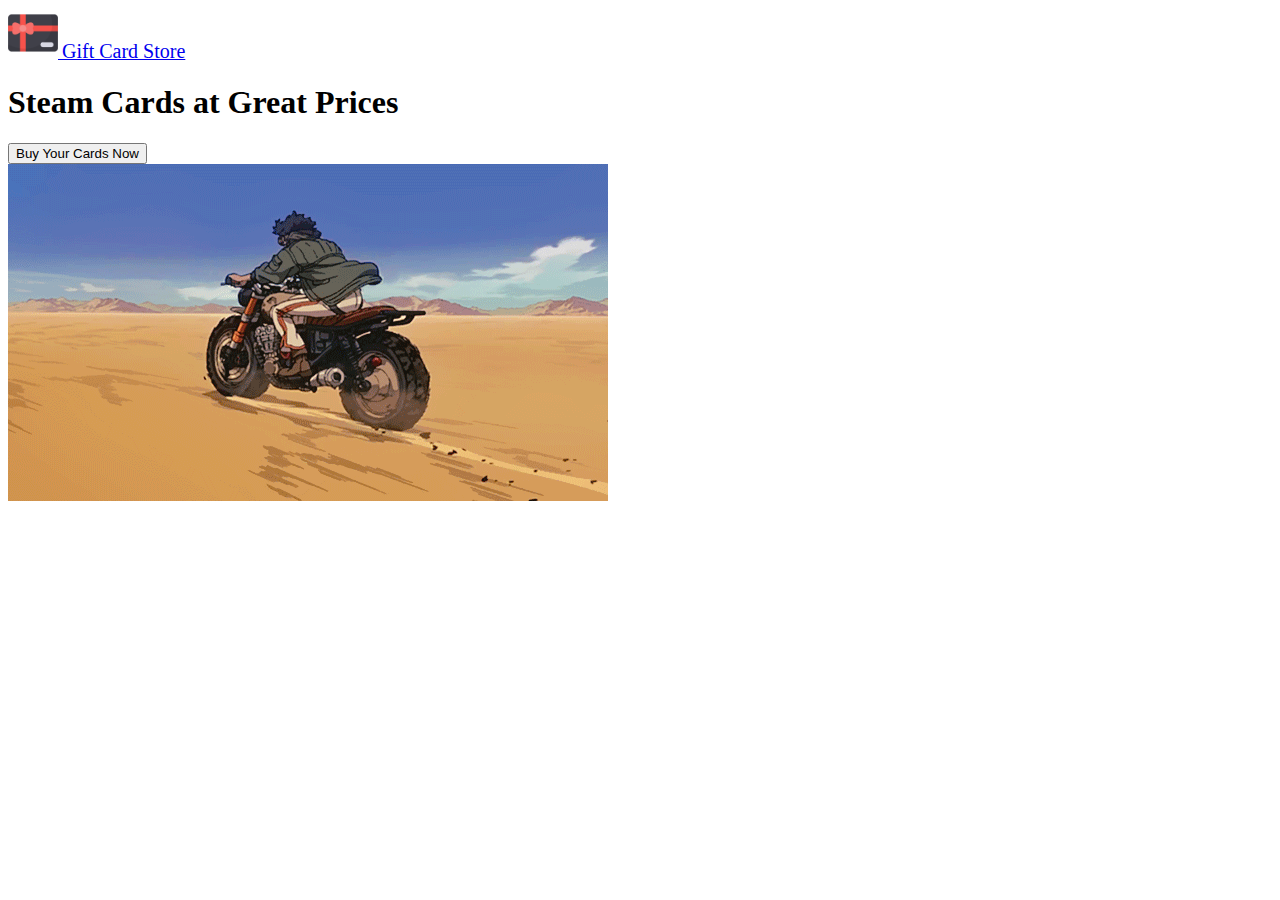
<file: index.html>
<!DOCTYPE html>
<html lang="en">
<head>
    <meta charset="UTF-8">
    <meta name="viewport" content="width=device-width, initial-scale=1.0">
    <link rel="stylesheet" href="https://cdn.jsdelivr.net/npm/bootstrap@4.1.3/dist/css/bootstrap.min.css" integrity="sha384-MCw98/SFnGE8fJT3GXwEOngsV7Zt27NXFoaoApmYm81iuXoPkFOJwJ8ERdknLPMO" crossorigin="anonymous">
    <link rel="stylesheet" href="style.css">
    <title>A&A</title>
</head>
<body>
    <nav class="navbar navbar-light bg-light">
        <a class="navbar-brand" href="index.html">
            <img src="gift-card.png" width="50" height="50" class="d-inline-block align-center" alt="">
            <span id="logo" class="text-secondary">Gift Card Store</span>
        </a>
    </nav>
    
    <div class="container mt-5">
        <div class="row text-center text-md-left">
            <div class="col-12 col-md-6 mb-4">
                <h1 class="mb-4">Steam Cards at Great Prices</h1>
                <button type="button" class="btn btn-secondary btn-lg" onclick="location.href='Cards.html'">Buy Your Cards Now</button>
            </div>
            <div class="col-12 col-md-6">
                <img src="16577158c89d885f6dfc53dcadad0220.gif" class="img-fluid rounded" alt="Steam Cards">
            </div>
        </div>
    </div>

    <script src="https://code.jquery.com/jquery-3.3.1.slim.min.js" integrity="sha384-q8i/X+965DzO0rT7abK41JStQIAqVgRVzpbzo5smXKp4YfRvH+8abtTE1Pi6jizo" crossorigin="anonymous"></script>
    <script src="https://cdn.jsdelivr.net/npm/popper.js@1.14.3/dist/umd/popper.min.js" integrity="sha384-ZMP7rVo3mIykV+2+9J3UJ46jBk0WLaUAdn689aCwoqbBJiSnjAK/l8WvCWPIPm49" crossorigin="anonymous"></script>
    <script src="https://cdn.jsdelivr.net/npm/bootstrap@4.1.3/dist/js/bootstrap.min.js" integrity="sha384-ChfqqxuZUCnJSK3+MXmPNIyE6ZbWh2IMqE241rYiqJxyMiZ6OW/JmZQ5stwEULTy" crossorigin="anonymous"></script>
</body>
</html>
</file>
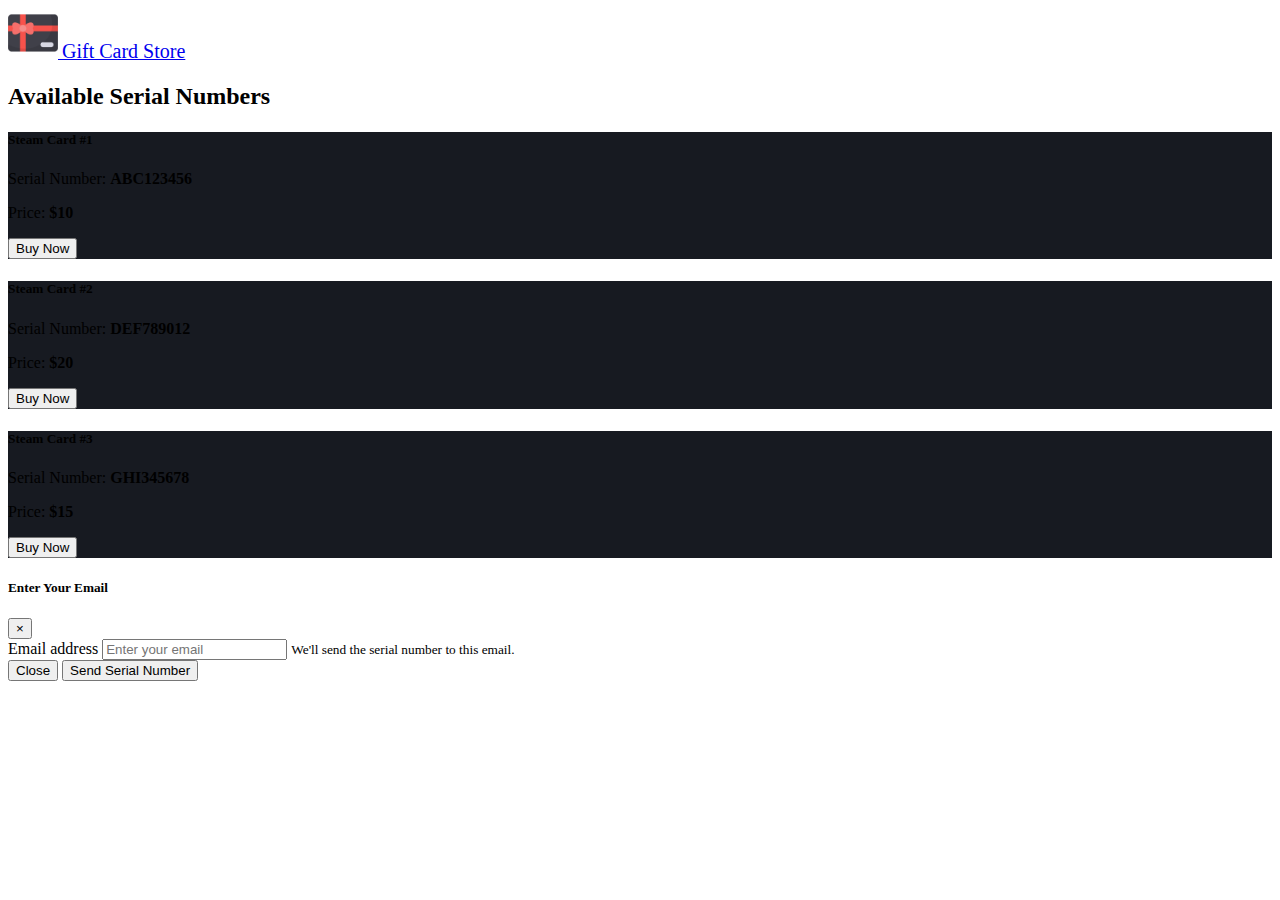
<file: Cards.html>
<!DOCTYPE html>
<html lang="en">
<head>
    <meta charset="UTF-8">
    <meta name="viewport" content="width=device-width, initial-scale=1.0">
    <link rel="stylesheet" href="https://cdn.jsdelivr.net/npm/bootstrap@4.1.3/dist/css/bootstrap.min.css" integrity="sha384-MCw98/SFnGE8fJT3GXwEOngsV7Zt27NXFoaoApmYm81iuXoPkFOJwJ8ERdknLPMO" crossorigin="anonymous">
    <link rel="stylesheet" href="style.css">
    <title>Available Serial Numbers</title>
</head>
<body>
    <nav class="navbar navbar-light bg-light">
        <a class="navbar-brand" href="index.html">
            <img src="gift-card.png" width="50" height="50" class="d-inline-block align-center" alt="">
            <span id="logo" class="text-secondary">Gift Card Store</span>
        </a>
    </nav>

    <div class="container mt-5">
        <h2 class="text-center">Available Serial Numbers</h2>
        <div class="row mt-4">
            <!-- Card 1 -->
            <div class="col-12 col-md-4 mb-4">
                <div id="cdd" class="card">
                    <div class="card-body">
                        <h5 class="card-title text-white">Steam Card #1</h5>
                        <p class="card-text text-white">Serial Number: <strong>ABC123456</strong></p>
                        <p class="card-text text-white">Price: <strong>$10</strong></p>
                        <button class="btn btn-primary" onclick="openModal('ABC123456')">Buy Now</button>
                    </div>
                </div>
            </div>

            <!-- Card 2 -->
            <div class="col-12 col-md-4 mb-4">
                <div id="cdd" class="card">
                    <div class="card-body">
                        <h5 class="card-title text-white">Steam Card #2</h5>
                        <p class="card-text text-white">Serial Number: <strong>DEF789012</strong></p>
                        <p class="card-text text-white">Price: <strong>$20</strong></p>
                        <button class="btn btn-primary" onclick="openModal('DEF789012')">Buy Now</button>
                    </div>
                </div>
            </div>

            <!-- Card 3 -->
            <div class="col-12 col-md-4 mb-4">
                <div id="cdd" class="card">
                    <div class="card-body">
                        <h5 class="card-title text-white">Steam Card #3</h5>
                        <p class="card-text text-white">Serial Number: <strong>GHI345678</strong></p>
                        <p class="card-text text-white">Price: <strong>$15</strong></p>
                        <button class="btn btn-primary" onclick="openModal('GHI345678')">Buy Now</button>
                    </div>
                </div>
            </div>
        </div>
    </div>

    <!-- Modal for Email Input -->
    <div class="modal fade" id="emailModal" tabindex="-1" role="dialog" aria-labelledby="emailModalLabel" aria-hidden="true">
        <div class="modal-dialog" role="document">
            <div class="modal-content">
                <div class="modal-header">
                    <h5 class="modal-title" id="emailModalLabel">Enter Your Email</h5>
                    <button type="button" class="close" data-dismiss="modal" aria-label="Close">
                        <span aria-hidden="true">&times;</span>
                    </button>
                </div>
                <div class="modal-body">
                    <form id="emailForm">
                        <div class="form-group">
                            <label for="emailInput">Email address</label>
                            <input type="email" class="form-control" id="emailInput" placeholder="Enter your email" required>
                            <small class="form-text text-muted">We'll send the serial number to this email.</small>
                        </div>
                        <input type="hidden" id="serialNumber" value="">
                    </form>
                </div>
                <div class="modal-footer">
                    <button type="button" class="btn btn-secondary" data-dismiss="modal">Close</button>
                    <button type="button" class="btn btn-primary" onclick="sendEmail()">Send Serial Number</button>
                </div>
            </div>
        </div>
    </div>

    <script src="https://code.jquery.com/jquery-3.3.1.slim.min.js" integrity="sha384-q8i/X+965DzO0rT7abK41JStQIAqVgRVzpbzo5smXKp4YfRvH+8abtTE1Pi6jizo" crossorigin="anonymous"></script>
    <script src="https://cdn.jsdelivr.net/npm/popper.js@1.14.3/dist/umd/popper.min.js" integrity="sha384-ZMP7rVo3mIykV+2+9J3UJ46jBk0WLaUAdn689aCwoqbBJiSnjAK/l8WvCWPIPm49" crossorigin="anonymous"></script>
    <script src="https://cdn.jsdelivr.net/npm/bootstrap@4.1.3/dist/js/bootstrap.min.js" integrity="sha384-ChfqqxuZUCnJSK3+MXmPNIyE6ZbWh2IMqE241rYiqJxyMiZ6OW/JmZQ5stwEULTy" crossorigin="anonymous"></script>

    <script>
        // Function to open the modal and set the serial number
        function openModal(serialNumber) {
            document.getElementById('serialNumber').value = serialNumber;
            $('#emailModal').modal('show');
        }

        // Function to send the serial number (mock functionality)
        function sendEmail() {
            const email = document.getElementById('emailInput').value;
            const serialNumber = document.getElementById('serialNumber').value;

            if (email) {
                alert(`Serial Number: ${serialNumber}\nSent to: ${email}`);
                $('#emailModal').modal('hide');
                document.getElementById('emailForm').reset(); // Reset the form
            } else {
                alert('Please enter a valid email address.');
            }
        }
    </script>
</body>
</html>
</file>
<file: style.css>
#logo{
   font-size: 20px;
}
#cdd{
    background-color: #171A21;
}
</file>
